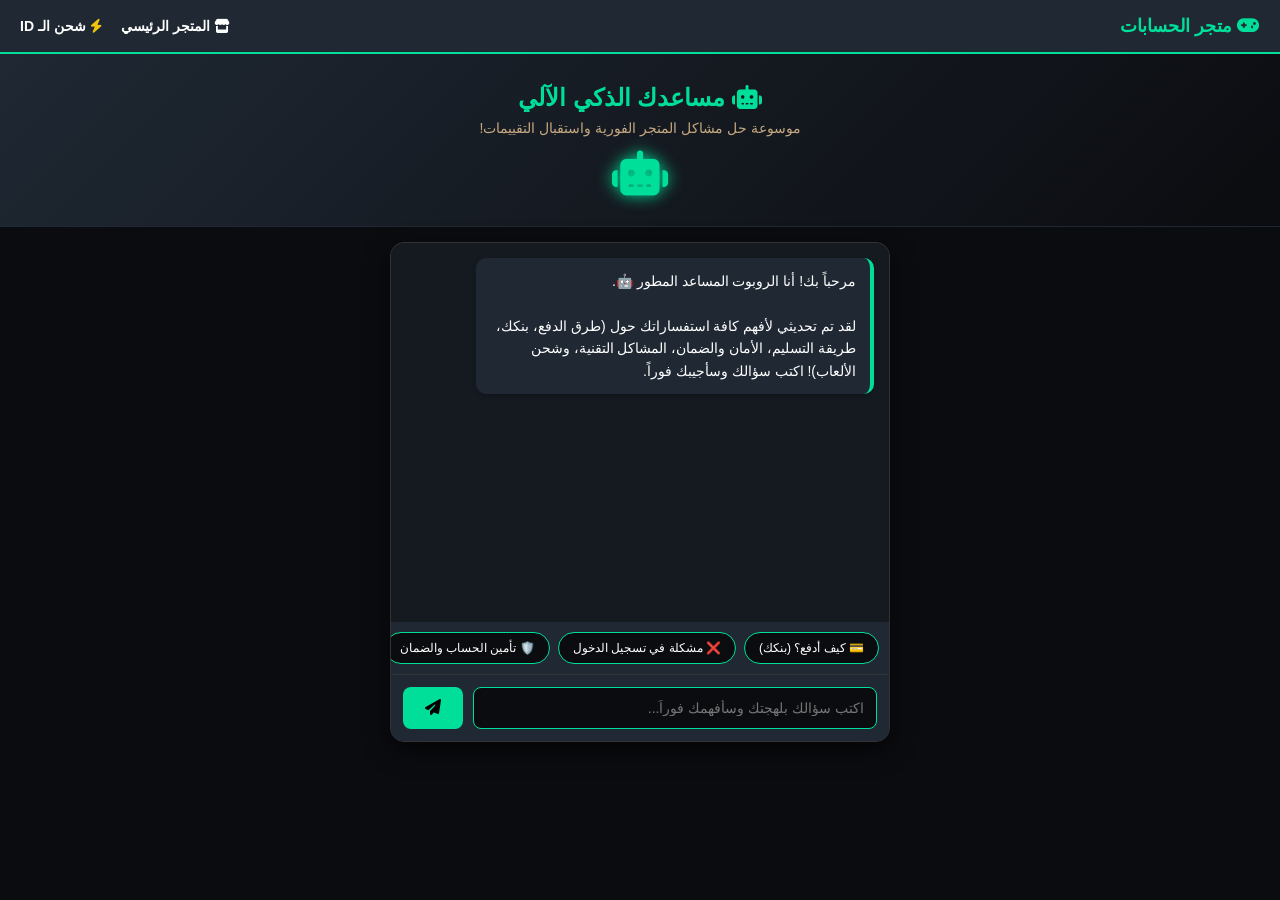
<file: ai.html>
<!DOCTYPE html>
<html lang="ar" dir="rtl">
<head>
    <meta charset="UTF-8">
    <meta name="viewport" content="width=device-width, initial-scale=1.0">
    <title>المساعد الذكي AI - متجر الحسابات</title>
    <link rel="stylesheet" href="https://cdnjs.cloudflare.com/ajax/libs/font-awesome/6.4.0/css/all.min.css">
    <style>
        * { box-sizing: border-box; margin: 0; padding: 0; }
        body { background-color: #0b0c10 !important; color: #ffffff !important; font-family: 'Segoe UI', Tahoma, Geneva, Verdana, sans-serif; min-height: 100vh; display: flex; flex-direction: column; }
        header { background-color: #1f2833 !important; padding: 15px 20px; display: flex; justify-content: space-between; align-items: center; border-bottom: 2px solid #00df9a; box-shadow: 0 4px 10px rgba(0,0,0,0.3); }
        .logo a { color: #00df9a !important; text-decoration: none; font-weight: bold; font-size: 18px; }
        nav a { color: #ffffff !important; text-decoration: none; margin-right: 15px; font-size: 14px; font-weight: bold; }
        .hero { background: linear-gradient(135deg, #1f2833, #0b0c10); text-align: center; padding: 30px 15px; border-bottom: 1px solid #1f2833; }
        .hero h1 { color: #00df9a; font-size: 24px; margin-bottom: 8px; }
        .hero p { color: #c5a880; font-size: 14px; }
        .robot-avatar-container { text-align: center; margin-top: 15px; }
        .robot-icon { font-size: 45px; color: #00df9a; animation: floatRobot 3s ease-in-out infinite; text-shadow: 0 0 15px #00df9a; }
        @keyframes floatRobot { 0% { transform: translateY(0px); } 50% { transform: translateY(-10px); } 100% { transform: translateY(0px); } }
        .chat-container { width: 92%; max-width: 500px; margin: 15px auto; background-color: #1f2833 !important; border-radius: 14px; overflow: hidden; box-shadow: 0 8px 25px rgba(0,0,0,0.6); display: flex; flex-direction: column; height: 500px; border: 1px solid #333; }
        .chat-messages { flex: 1; padding: 15px; overflow-y: auto; display: flex; flex-direction: column; gap: 12px; background-color: #151a21; }
        .message { max-width: 85%; padding: 12px 14px; border-radius: 10px; font-size: 14px; line-height: 1.6; word-wrap: break-word; }
        .message.bot { background-color: #1f2833 !important; color: #ffffff !important; align-self: flex-start; border-right: 4px solid #00df9a; box-shadow: 0 2px 5px rgba(0,0,0,0.2); }
        .message.user { background-color: #00df9a !important; color: #000000 !important; align-self: flex-end; font-weight: bold; box-shadow: 0 2px 5px rgba(0,0,0,0.2); }
        .suggested-tags { padding: 10px; display: flex; gap: 8px; overflow-x: auto; background-color: #1f2833; border-top: 1px solid #151a21; scrollbar-width: none; }
        .tag-btn { background: #0b0c10 !important; border: 1px solid #00df9a !important; color: #ffffff !important; padding: 8px 14px; border-radius: 20px; font-size: 12px; cursor: pointer; white-space: nowrap; }
        .chat-input-area { display: flex; padding: 12px; background-color: #1f2833; border-top: 1px solid #333; }
        .chat-input-area input { flex: 1; padding: 12px; background: #0b0c10 !important; border: 1px solid #00df9a !important; color: #ffffff !important; border-radius: 8px; margin-left: 10px; font-size: 14px; outline: none; }
        .chat-send-btn { background-color: #00df9a !important; color: #000000 !important; border: none; padding: 0 22px; border-radius: 8px; font-weight: bold; cursor: pointer; font-size: 16px; }
        .whatsapp-share-btn { background-color: #2ecc71 !important; color: white !important; border: none; padding: 6px 12px; border-radius: 5px; margin-top: 8px; cursor: pointer; display: inline-block; font-weight: bold; text-decoration: none; font-size: 13px; }
    </style>
</head>
<body>

    <header>
        <div class="logo"><a href="index.html"><i class="fa-solid fa-gamepad"></i> متجر الحسابات</a></div>
        <nav>
            <a href="index.html"><i class="fa-solid fa-store"></i> المتجر الرئيسي</a>
            <a href="charge.html"><i class="fa-solid fa-bolt" style="color: #f1c40f;"></i> شحن الـ ID</a>
        </nav>
    </header>

    <section class="hero">
        <h1><i class="fa-solid fa-robot"></i> مساعدك الذكي الآلي</h1>
        <p>موسوعة حل مشاكل المتجر الفورية واستقبال التقييمات!</p>
        <div class="robot-avatar-container">
            <i class="fa-solid fa-robot robot-icon"></i>
        </div>
    </section>

    <main class="chat-container">
        <div class="chat-messages" id="chat-messages">
            <div class="message bot">
                مرحباً بك! أنا الروبوت المساعد المطور 🤖.<br><br>
                لقد تم تحديثي لأفهم كافة استفساراتك حول (طرق الدفع، بنكك، طريقة التسليم، الأمان والضمان، المشاكل التقنية، وشحن الألعاب)! اكتب سؤالك وسأجيبك فوراً.
            </div>
        </div>

        <div class="suggested-tags">
            <button class="tag-btn" onclick="sendSuggested('طرق الدفع وبنكك')">💳 كيف أدفع؟ (بنكك)</button>
            <button class="tag-btn" onclick="sendSuggested('الحساب ما شغال معاي')">❌ مشكلة في تسجيل الدخول</button>
            <button class="tag-btn" onclick="sendSuggested('كيف أضمن ما يتسحب؟')">🛡️ تأمين الحساب والضمان</button>
            <button class="tag-btn" onclick="sendSuggested('أريد كتابة تقييم ورأي للمتجر')">⭐ كتابة تقييم للمتجر</button>
        </div>

        <div class="chat-input-area">
            <input type="text" id="chat-input" placeholder="اكتب سؤالك بلهجتك وسأفهمك فوراً..." onkeypress="handleKeyPress(event)">
            <button class="chat-send-btn" onclick="sendMessage()"><i class="fa-solid fa-paper-plane"></i></button>
        </div>
    </main>

    <script>
        const messagesContainer = document.getElementById('chat-messages');
        const chatInput = document.getElementById('chat-input');

        function handleKeyPress(e) { if (e.key === 'Enter') sendMessage(); }
        function sendSuggested(text) { chatInput.value = text; sendMessage(); }

        function sendMessage() {
            const query = chatInput.value.trim();
            if (!query) return;
            appendMessage(query, 'user');
            chatInput.value = '';
            setTimeout(() => { appendMessage(generateAiReply(query), 'bot'); }, 400);
        }

        function appendMessage(text, sender) {
            const msgDiv = document.createElement('div');
            msgDiv.className = `message ${sender}`;
            msgDiv.innerHTML = text;
            messagesContainer.appendChild(msgDiv);
            messagesContainer.scrollTop = messagesContainer.scrollHeight;
        }

        // محرك الذكاء الاصطناعي الموسع والشامل لجميع السيناريوهات
        function generateAiReply(input) {
            const txt = input.toLowerCase().trim();
            
            // 1. التقييمات والآراء
            if (txt.includes('رأي') || txt.includes('تقييم') || txt.includes('ممتاز') || txt.includes('جميل') || txt.includes('متجر رائع') || txt.includes('كفو') || txt.includes('رهيب') || txt.includes('ثقة')) {
                if(txt.length > 15) {
                    return `يا عيني عليك! شكراً جزيلاً لك على مشاركتنا هذا الرأي الفخم! 💚<br>
                    اضغط على الزر بالأسفل لإرساله لي مباشرة عبر الواتساب لكي أقوم بنشره فوراً في واجهة الموقع الرئيسية:<br>
                    <button class="whatsapp-share-btn" onclick="shareReview('${input}')"><i class="fa-brands fa-whatsapp"></i> إرسال التقييم للواتساب 🚀</button>`;
                }
                return "يسعدني جداً استقبال رأيك وتقييمك! فضلاً اكتب تجربتك معنا بالتفصيل في رسالة هنا وسأقوم بتحضيرها للنشر فوراً! ⭐";
            }

            // 2. طرق الدفع وبنكك والتحويل
            if (txt.includes('دفع') || txt.includes('بنكك') || txt.includes('احول') || txt.includes('تحويل') || txt.includes('سعر') || txt.includes('قروش') || txt.includes('طرق الدفع')) {
                return "💳 **معلومات وطرق الدفع المتاحة:**<br>• نقبل التحويل المباشر عبر تطبيق **(بنكك - Bankak)** للحساب الإداري.<br>• ونقبل أيضاً المعاملات عبر العملات الرقمية أو الرصيد حسب الاتفاق.<br><br>بعد اختيار حسابك من السلة وإرساله للواتساب، سيقوم الأدمن بتزويدك برقم الحساب والاسم الصحيح للتحويل فوراً.";
            }

            // 3. مشكلة الحساب لا يعمل أو كلمة المرور خطأ
            if (txt.includes('ما شغال') || txt.includes('غلط') || txt.includes('خطأ') || txt.includes('رمز') || txt.includes('باسورد') || txt.includes('كلمة السر') || txt.includes('ما فتح')) {
                return "❌ **حل مشكلة عدم فتح الحساب:**<br>لا تقلق أبداً حقك محفوظ! إذا ظهرت لك كلمة المرور خاطئة، يرجى التأكد من الحروف الكبيرة والصغيرة (Capital & Small) بدقة.<br><br>إذا استمرت المشكلة، قم بأخذ لقطة شاشة للخطأ وأرسلها فوراً للأدمن على الواتساب، وسيتم استبدال الحساب لك بحساب آخر يعمل فوراً أو حل المشكلة في دقائق.";
            }

            // 4. طريقة التسليم والوقت
            if (txt.includes('استلم') || txt.includes('شراء') || txt.includes('كيف') || txt.includes('متى') || txt.includes('تأخر')) {
                return "📦 **طريقة وزمن تسليم الحسابات:**<br>التسليم سريع وفوري! بعد إرسال إشعار التحويل (الاسكرين) على الواتساب، يتم التحقق وتلسيمك بيانات الحساب (اسم المستخدم + الباسورد + إيميل التأمين) في فترة تتراوح بين **5 إلى 15 دقيقة** كحد أقصى.";
            }

            // 5. الأمان والضمان وضد السحب
            if (txt.includes('ضمان') || txt.includes('بند') || txt.includes('سحب') || txt.includes('رجع') || txt.includes('مضمون') || txt.includes('امان')) {
                return "🛡️ **سياسة الضمان والأمان (حقك في الحفظ والصون):**<br>• جميع حساباتنا شرعية ومفحوصة وخالية من المشاكل.<br>• نوفر **ضمان ذهبي لمدة 30 يوماً** ضد السحب أو البند التلقائي.<br>• عند الاستلام، نساعدك في تغيير الإيميل وربط الحساب برقمك لضمان ألا يدخل فيه شخص غيرك نهائياً.";
            }

            // 6. شحن الألعاب والـ ID
            if (txt.includes('شحن') || txt.includes('شدات') || txt.includes('جواهر') || txt.includes('fc') || txt.includes('كوينز') || txt.includes('ببجي')) {
                return "⚡ **مركز الشحن الفوري بالـ ID:**<br>إذا كنت تريد شحن (عملات FC، شدات ببجي، أو جواهر فري فاير)، توجه إلى صفحة **'شحن الألعاب'** من القائمة العلوية، واكتب الـ ID الخاص بك واختر الكمية، وسيتم الشحن لحسابك مباشرة خلال 5 دقائق بعد الدفع!";
            }

            // 7. السلام والترحيب
            if (txt.includes('سلام') || txt.includes('مرحبا') || txt.includes('هلا') || txt.includes('زول') || txt.includes('السلام عليكم')) {
                return "أهلاً ومرحباً بك يا غالي في متجرنا! 🤖 أنا مساعدك الذكي، اسألني عن أي شيء (طريقة الدفع، الضمان، الاستلام، مشكلة بالحساب) وسأجيبك في ثانية!";
            }

            // 8. الرد العام الذكي جداً في حال عدم تطابق أي كلمة
            return `تلقيت سؤالك بخصوص وضعه الحالي 🤖.<br><br>
            لحل هذا الأمر فوراً:<br>
            1. اضغط على أحد **الأزرار الجاهزة** بالأسفل (طرق الدفع، مشاكل الدخول، الضمان).<br>
            2. أو إذا كانت لديك مشكلة خاصة بطلبك، اكتب كلمة **(دعم بشري)** أو
</file>
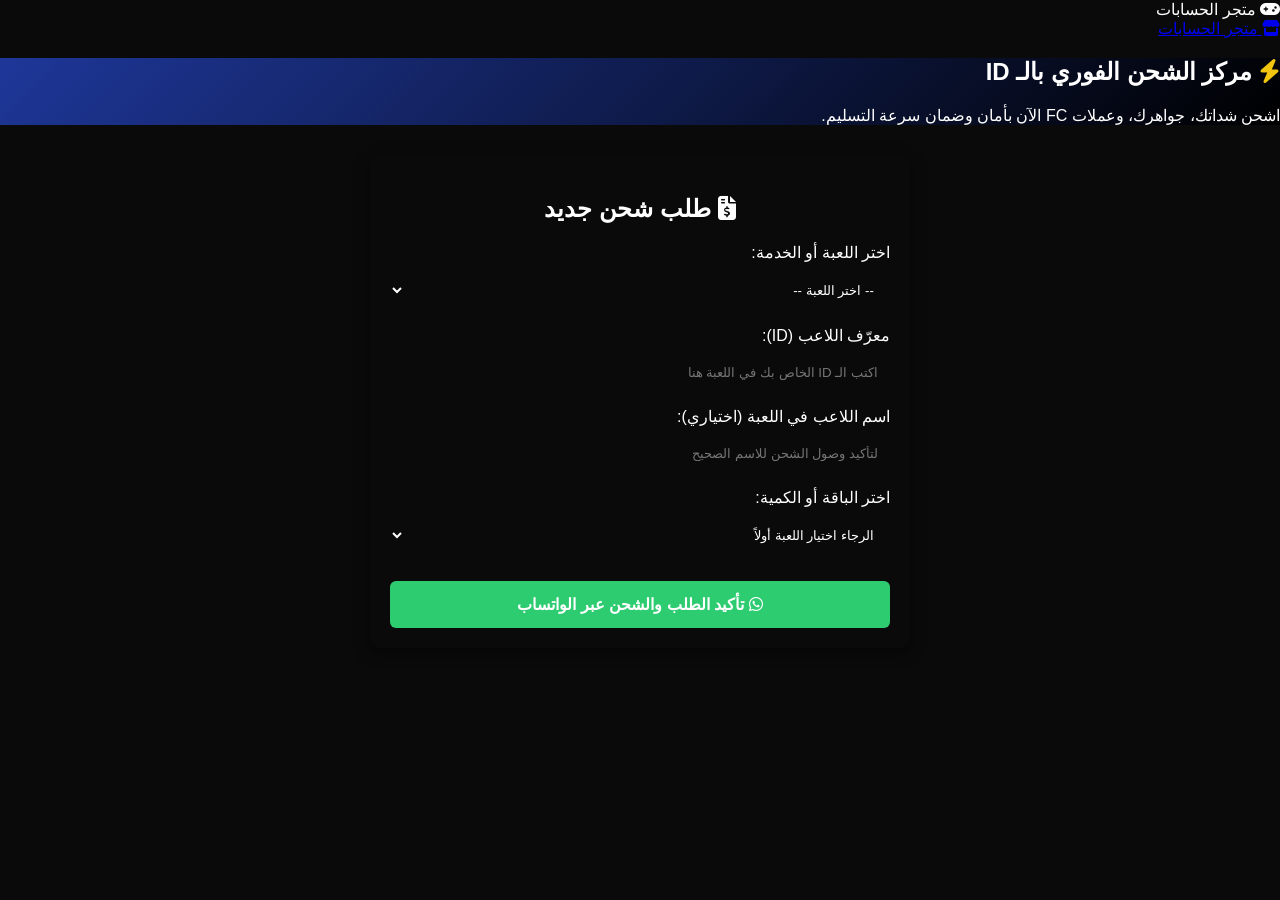
<file: charge.html>
<!DOCTYPE html>
<html lang="ar" dir="rtl">
<head>
    <meta charset="UTF-8">
    <meta name="viewport" content="width=device-width, initial-scale=1.0">
    <title>مركز شحن الألعاب الفوري</title>
    <link rel="stylesheet" href="style.css?v=6">
    <link rel="stylesheet" href="https://cdnjs.cloudflare.com/ajax/libs/font-awesome/6.4.0/css/all.min.css">
</head>
<body class="dark-theme">

    <header>
        <div class="logo"><a href="index.html" style="color:inherit; text-decoration:none;"><i class="fa-solid fa-gamepad"></i> متجر الحسابات</a></div>
        <nav>
            <a href="index.html" class="nav-link-btn"><i class="fa-solid fa-store"></i> متجر الحسابات</a>
        </nav>
    </header>

    <section class="hero" style="background: linear-gradient(135deg, #1e3799, #000);">
        <div class="hero-content">
            <h1><i class="fa-solid fa-bolt" style="color: #f1c40f;"></i> مركز الشحن الفوري بالـ ID</h1>
            <p>اشحن شداتك، جواهرك، وعملات FC الآن بأمان وضمان سرعة التسليم.</p>
        </div>
    </section>

    <main class="products-container" style="display: block; max-width: 500px; margin: 30px auto; padding: 20px; background-color: var(--header-bg); border-radius: 12px; box-shadow: 0 4px 15px rgba(0,0,0,0.5);">
        <h2 style="color: var(--accent-color); text-align: center; margin-bottom: 20px;"><i class="fa-solid fa-file-invoice-dollar"></i> طلب شحن جديد</h2>
        
        <form id="charge-form">
            <label style="display:block; margin-bottom: 8px; color: var(--text-color);">اختر اللعبة أو الخدمة:</label>
            <select id="game-select" onchange="updateQuantities()" style="width: 100%; padding: 12px; margin-bottom: 15px; background: var(--bg-color); border: 1px solid var(--primary-color); color: var(--text-color); border-radius: 6px;" required>
                <option value="" disabled selected>-- اختر اللعبة --</option>
                <option value="fc">FC Mobile (نقاط / كوينز)</option>
                <option value="pubg">PUBG Mobile (شدات UC)</option>
                <option value="freefire">Free Fire (جواهر)</option>
            </select>

            <label style="display:block; margin-bottom: 8px; color: var(--text-color);">معرّف اللاعب (ID):</label>
            <input type="text" id="player-id" placeholder="اكتب الـ ID الخاص بك في اللعبة هنا" style="width: 100%; padding: 12px; margin-bottom: 15px; background: var(--bg-color); border: 1px solid var(--primary-color); color: var(--text-color); border-radius: 6px;" required>

            <label style="display:block; margin-bottom: 8px; color: var(--text-color);">اسم اللاعب في اللعبة (اختياري):</label>
            <input type="text" id="player-name" placeholder="لتأكيد وصول الشحن للاسم الصحيح" style="width: 100%; padding: 12px; margin-bottom: 15px; background: var(--bg-color); border: 1px solid var(--primary-color); color: var(--text-color); border-radius: 6px;">

            <label style="display:block; margin-bottom: 8px; color: var(--text-color);">اختر الباقة أو الكمية:</label>
            <select id="quantity-select" style="width: 100%; padding: 12px; margin-bottom: 25px; background: var(--bg-color); border: 1px solid var(--primary-color); color: var(--text-color); border-radius: 6px;" required>
                <option value="" disabled selected>الرجاء اختيار اللعبة أولاً</option>
            </select>

            <button type="submit" style="background-color: #2ecc71; color: #fff; border: none; padding: 14px; width: 100%; border-radius: 6px; font-weight: bold; cursor: pointer; font-size: 16px;"><i class="fa-brands fa-whatsapp"></i> تأكيد الطلب والشحن عبر الواتساب</button>
        </form>
    </main>

    <script>
        // تغيير باقات الشحن والأسعار ديناميكياً حسب اختيار اللعبة
        function updateQuantities() {
            const game = document.getElementById('game-select').value;
            const qtySelect = document.getElementById('quantity-select');
            qtySelect.innerHTML = ''; // تنظيف الخيارات القديمة

            let options = [];

            if (game === 'fc') {
                options = [
                    { text: "5,000 FC Points — 50 $", value: "5000 FC Points (50$)" },
                    { text: "10,000 FC Points — 95 $", value: "10000 FC Points (95$)" },
                    { text: "50 مليون كوينز — 30 $", value: "50M Coins (30$)" },
                    { text: "100 مليون كوينز — 55 $", value: "100M Coins (55$)" }
                ];
            } else if (game === 'pubg') {
                options = [
                    { text: "325 شدة UC — 5 $", value: "325 UC (5$)" },
                    { text: "660 شدة UC — 10 $", value: "660 UC (10$)" },
                    { text: "1800 شدة UC — 25 $", value: "1800 UC (25$)" },
                    { text: "3850 شدة UC — 50 $", value: "3850 UC (50$)" }
                ];
            } else if (game === 'freefire') {
                options = [
                    { text: "100 جوهرة — 1.5 $", value: "100 Diamonds (1.5$)" },
                    { text: "210 جوهرة — 3 $", value: "210 Diamonds (3$)" },
                    { text: "530 جوهرة — 7 $", value: "530 Diamonds (7$)" },
                    { text: "1080 جوهرة — 13 $", value: "1080 Diamonds (13$)" }
                ];
            }

            options.forEach(opt => {
                const el = document.createElement('option');
                el.textContent = opt.text;
                el.value = opt.value;
                qtySelect.appendChild(el);
            });
        }

        // إرسال البيانات المعبأة بشكل منسق للواتساب
        document.getElementById('charge-form').addEventListener('submit', function(e) {
            e.preventDefault();
            const gameName = document.getElementById('game-select').options[document.getElementById('game-select').selectedIndex].text;
            const playerId = document.getElementById('player-id').value;
            const playerName = document.getElementById('player-name').value || "غير محدد";
            const packageSelected = document.getElementById('quantity-select').value;

            let phoneNumber = "249900863926"; 
            let message = "🚀 *طلب شحن جديد من المركز* 🚀\n\n";
            message += `🎮 *اللعبة:* ${gameName}\n`;
            message += `🆔 *الـ ID:* ${playerId}\n`;
            message += `👤 *اسم اللاعب:* ${playerName}\n`;
            message += `💎 *الباقة المطلوبة:* ${packageSelected}\n\n`;
            message += "أرجو تأكيد الاستلام وتزويدي ببيانات الدفع ليرسل الشحن فوراً.";

            window.open(`https://wa.me/${phoneNumber}?text=${encodeURIComponent(message)}`, '_blank');
        });
    </script>
</body>
</html>
</file>
<file: style.css>
:root {
  --deep-violet: #2e003e; /* بنفسجي غامق */
  --glow-violet: #8e44ad; /* بنفسجي فاتح للإضاءة */
  --dark-bg: #0a0a0a;     /* أسود فخم */
  --text: #ffffff;
}

body {
  background-color: var(--dark-bg);
  color: var(--text);
  font-family: 'Cairo', sans-serif;
  margin: 0;
}

.main-header {
  background: linear-gradient(135deg, var(--deep-violet), var(--dark-bg));
  padding: 30px;
  border-bottom: 2px solid var(--glow-violet);
  display: flex;
  justify-content: center;
}

.logo-area {
  display: flex;
  align-items: center;
  gap: 15px;
}

.brand-logo {
  width: 60px; /* حجم اللوجو */
  height: 60px;
  border-radius: 12px;
  border: 2px solid var(--glow-violet);
}

.brand-text h1 {
  margin: 0;
  font-size: 2rem;
  letter-spacing: 2px;
  text-shadow: 0 0 10px var(--glow-violet);
}

/* تنسيق الأقسام بنفس اللون البنفسجي */
.cat-card {
  background: rgba(46, 0, 62, 0.5); /* بنفسجي شفاف */
  border: 1px solid var(--glow-violet);
  backdrop-filter: blur(10px); /* تأثير ضبابي عصري */
}
</file>
